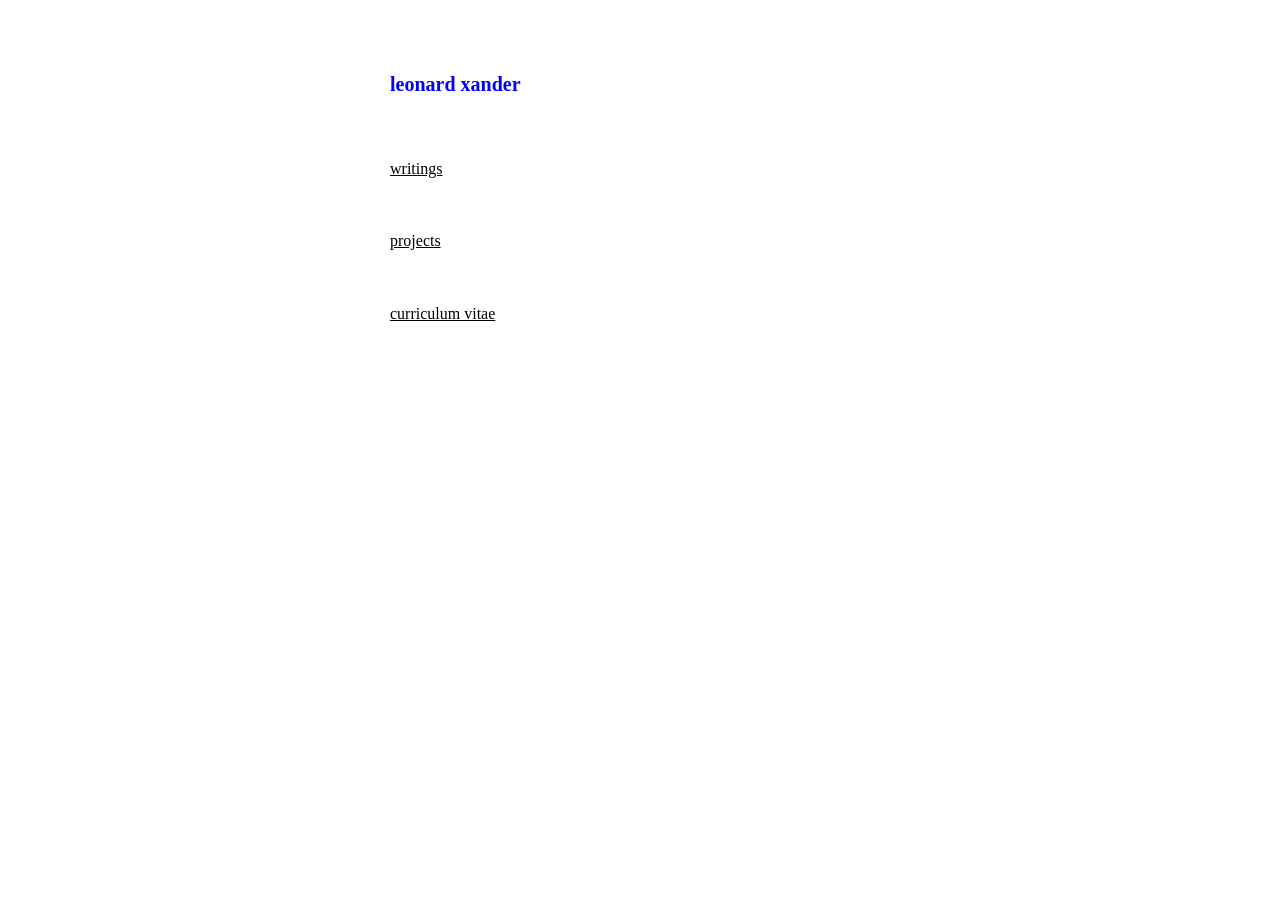
<file: index.html>
<!DOCTYPE html>
<html lang="en">
<head>
  <meta charset="utf-8">
  <meta name="viewport" content="width=device-width, initial-scale=1">
  <title>leonard xander</title>
  <link rel="stylesheet" href="style.css">
</head>
<body>
  <h1>leonard xander</h1>

  <nav class="menu">
    <a href="writings.html">writings</a>
    <a href="projects.html">projects</a>
    <a href="cv.html">curriculum vitae</a>
  </nav>
</body>
</html>
</file>
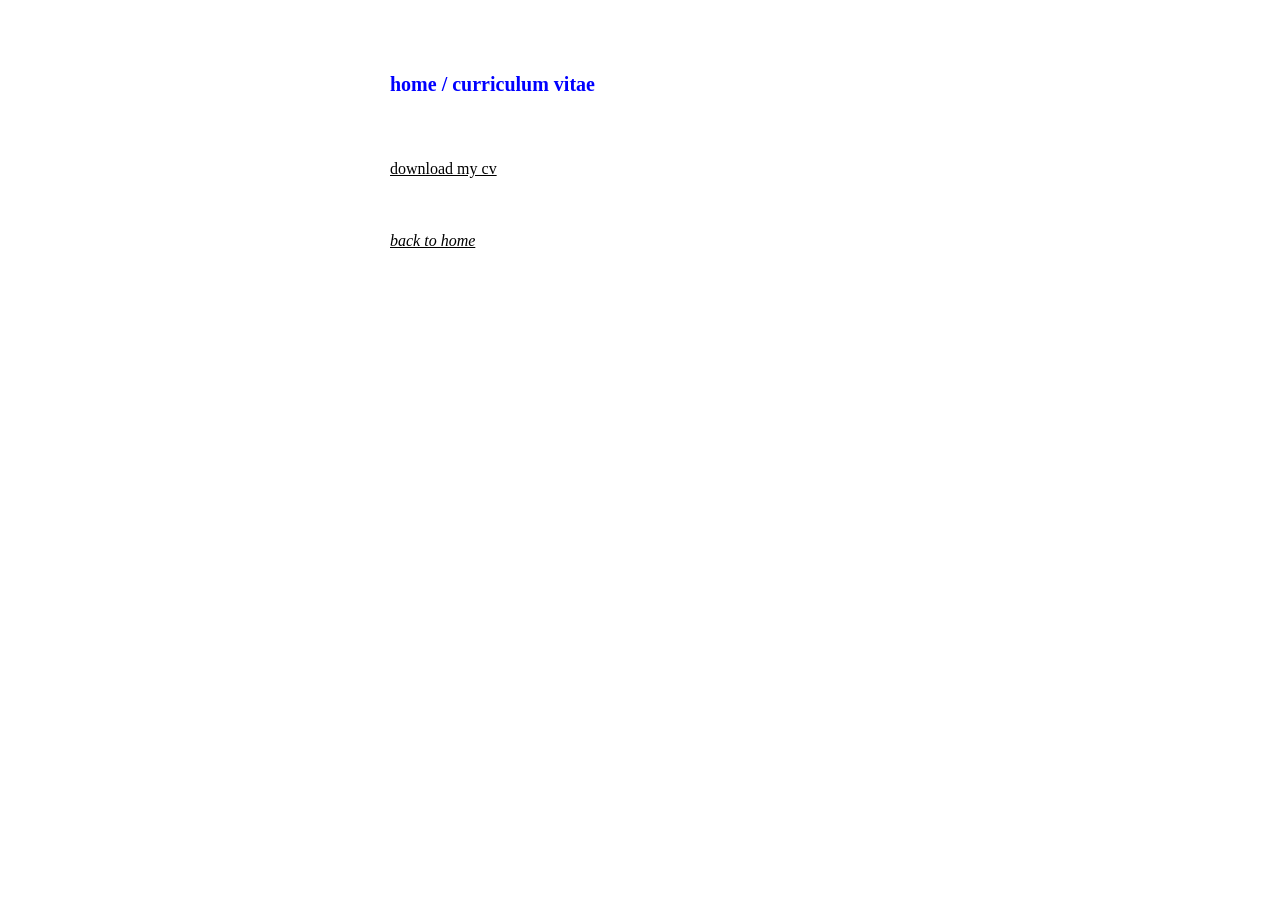
<file: cv.html>
<!DOCTYPE html>
<html lang="en">
<head>
  <meta charset="utf-8">
  <meta name="viewport" content="width=device-width, initial-scale=1">
  <title>curriculum vitae</title>
  <link rel="stylesheet" href="style.css">
</head>
<body>
  <h1>home / curriculum vitae</h1>

  <nav class="menu">
    <a href="cv.pdf" download>download my cv</a>
  </nav>

  <p><a href="index.html"><em>back to home</em></a></p>
</body>
</html>
</file>
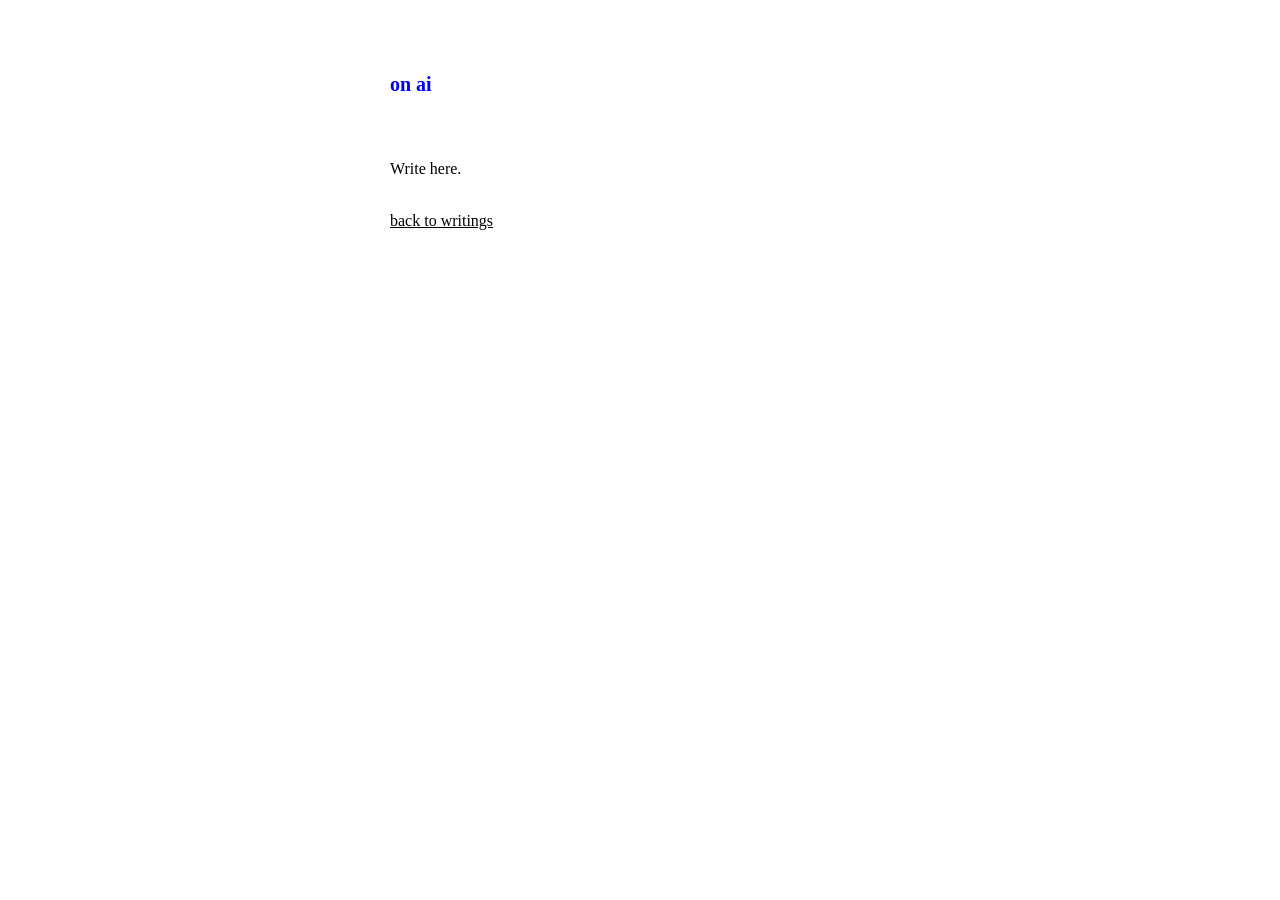
<file: writings/on-ai.html>
<!DOCTYPE html>
<html lang="en">
<head>
  <meta charset="utf-8">
  <meta name="viewport" content="width=device-width, initial-scale=1">
  <title>on ai</title>
  <link rel="stylesheet" href="../style.css">
</head>
<body>
  <h1>on ai</h1>

  <p>Write here.</p>

  <p><a href="../writings.html">back to writings</a></p>
</body>
</html>
</file>
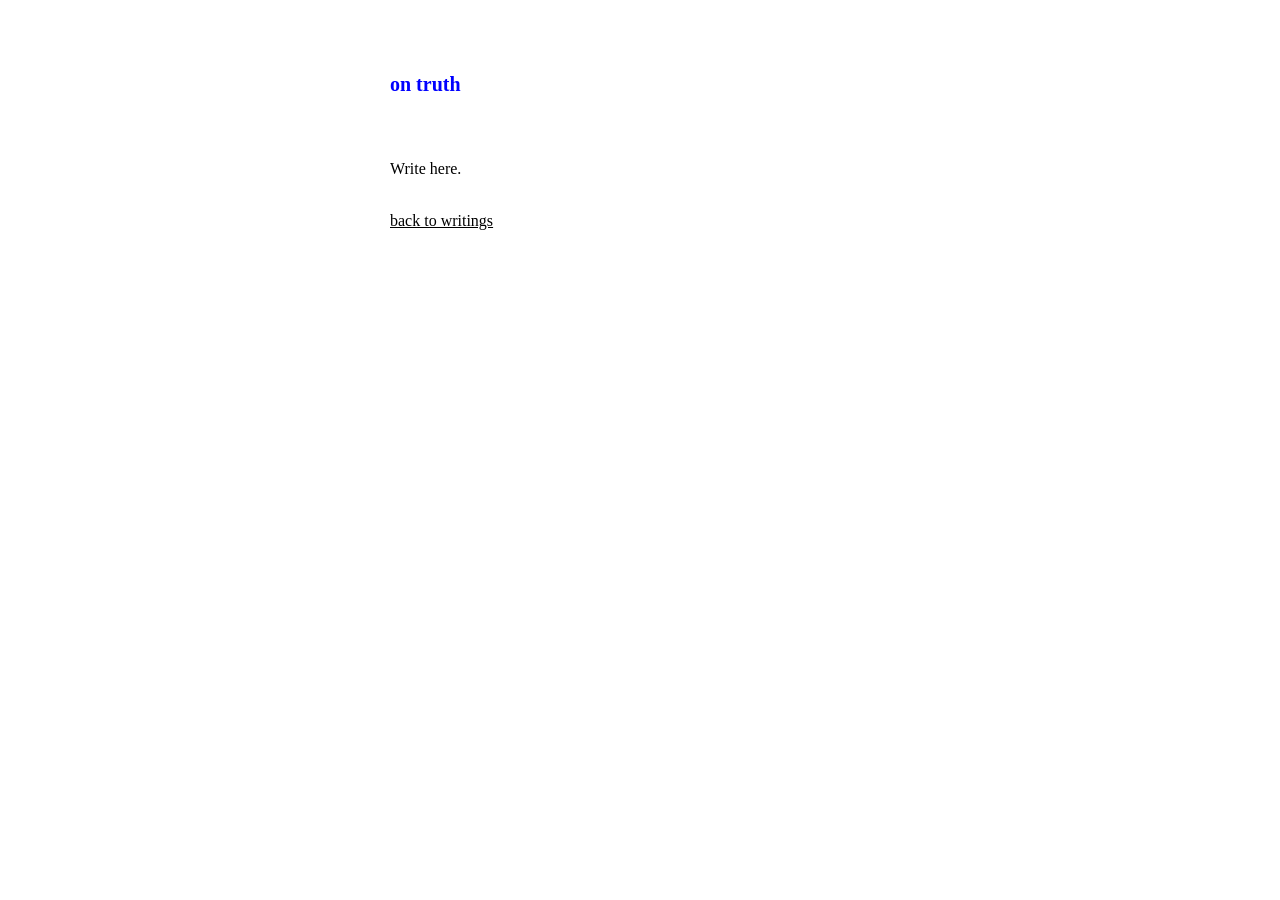
<file: writings/on-truth.html>
<!DOCTYPE html>
<html lang="en">
<head>
  <meta charset="utf-8">
  <meta name="viewport" content="width=device-width, initial-scale=1">
  <title>on truth</title>
  <link rel="stylesheet" href="../style.css">
</head>
<body>
  <h1>on truth</h1>

  <p>Write here.</p>

  <p><a href="../writings.html">back to writings</a></p>
</body>
</html>
</file>
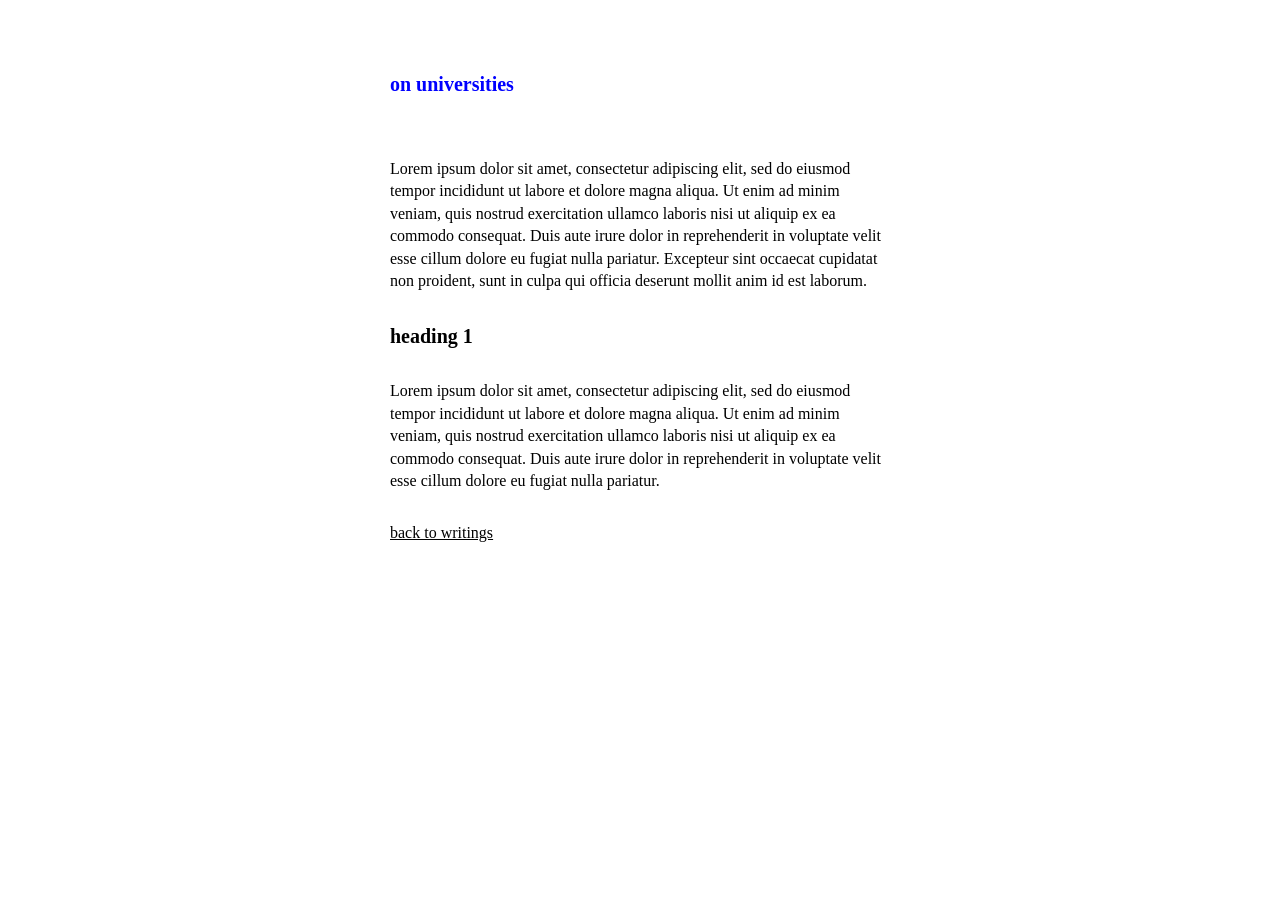
<file: writings/on-universities.html>
<!DOCTYPE html>
<html lang="en">
<head>
  <meta charset="utf-8">
  <meta name="viewport" content="width=device-width, initial-scale=1">
  <title>on universities</title>
  <link rel="stylesheet" href="../style.css">
</head>
<body>
  <h1>on universities</h1>

  <p>Lorem ipsum dolor sit amet, consectetur adipiscing elit, sed do
  eiusmod tempor incididunt ut labore et dolore magna aliqua. Ut enim
  ad minim veniam, quis nostrud exercitation ullamco laboris nisi ut
  aliquip ex ea commodo consequat. Duis aute irure dolor in reprehenderit
  in voluptate velit esse cillum dolore eu fugiat nulla pariatur.
  Excepteur sint occaecat cupidatat non proident, sunt in culpa qui
  officia deserunt mollit anim id est laborum.</p>

  <h2>heading 1</h2>

  <p>Lorem ipsum dolor sit amet, consectetur adipiscing elit, sed do
  eiusmod tempor incididunt ut labore et dolore magna aliqua. Ut enim
  ad minim veniam, quis nostrud exercitation ullamco laboris nisi ut
  aliquip ex ea commodo consequat. Duis aute irure dolor in reprehenderit
  in voluptate velit esse cillum dolore eu fugiat nulla pariatur.</p>

  <p><a href="../writings.html">back to writings</a></p>
</body>
</html>
</file>
<file: style.css>
/* leonard xander - personal website */
/* super simple, web 1.0 style. one stylesheet, plain html. */

body {
  font-family: "Times New Roman", Times, serif;
  line-height: 1.4;
  color: #000000;
  background: #ffffff;
  width: 500px;
  max-width: 100%;
  margin: 0 auto;
  padding: 70px 0 120px 0;
  box-sizing: border-box;
}

/* page title (the blue one at the top) */
h1 {
  color: #0000ff;
  font-weight: bold;
  font-size: 20px;
  margin: 0 0 60px 0;
}

/* section / item headings inside a page */
h2 {
  font-size: 20px;
  font-weight: bold;
  margin: 0 0 30px 0;
}

/* the list of links on index / writings / etc. */
.menu a {
  display: block;
  margin-bottom: 50px;
}

a {
  color: #000000;
  text-decoration: underline;
}

a:visited {
  color: #000000;
}

p {
  margin: 0 0 30px 0;
}

/* image grid: always two columns, exactly filling the 500px column */
.images {
  display: grid;
  grid-template-columns: 1fr 1fr;
  gap: 10px;
  margin: 0 0 30px 0;
}

.images img {
  width: 100%;
  height: auto;
  display: block;
}

/* a full-width image (fills the whole 500px). works on its own or
   inside a .images grid (where it spans both columns). */
img.full,
.images img.full {
  width: 100%;
  height: auto;
  display: block;
  grid-column: 1 / -1;
  margin: 0 0 30px 0;
}

/* placeholder box for project images / slideshow (full 500px wide) */
.placeholder {
  background: #d9d9d9;
  width: 100%;
  height: 280px;
  margin: 0 0 50px 0;
  display: flex;
  align-items: center;
  justify-content: center;
  font-style: italic;
  color: #333333;
}

.placeholder img {
  width: 100%;
  height: 100%;
  object-fit: cover;
}

/* a project / writing block with breathing room */
.block {
  margin-bottom: 60px;
}

/* on screens narrower than the 500px column, add a small gutter */
@media (max-width: 520px) {
  body {
    padding-left: 16px;
    padding-right: 16px;
  }
}
</file>
